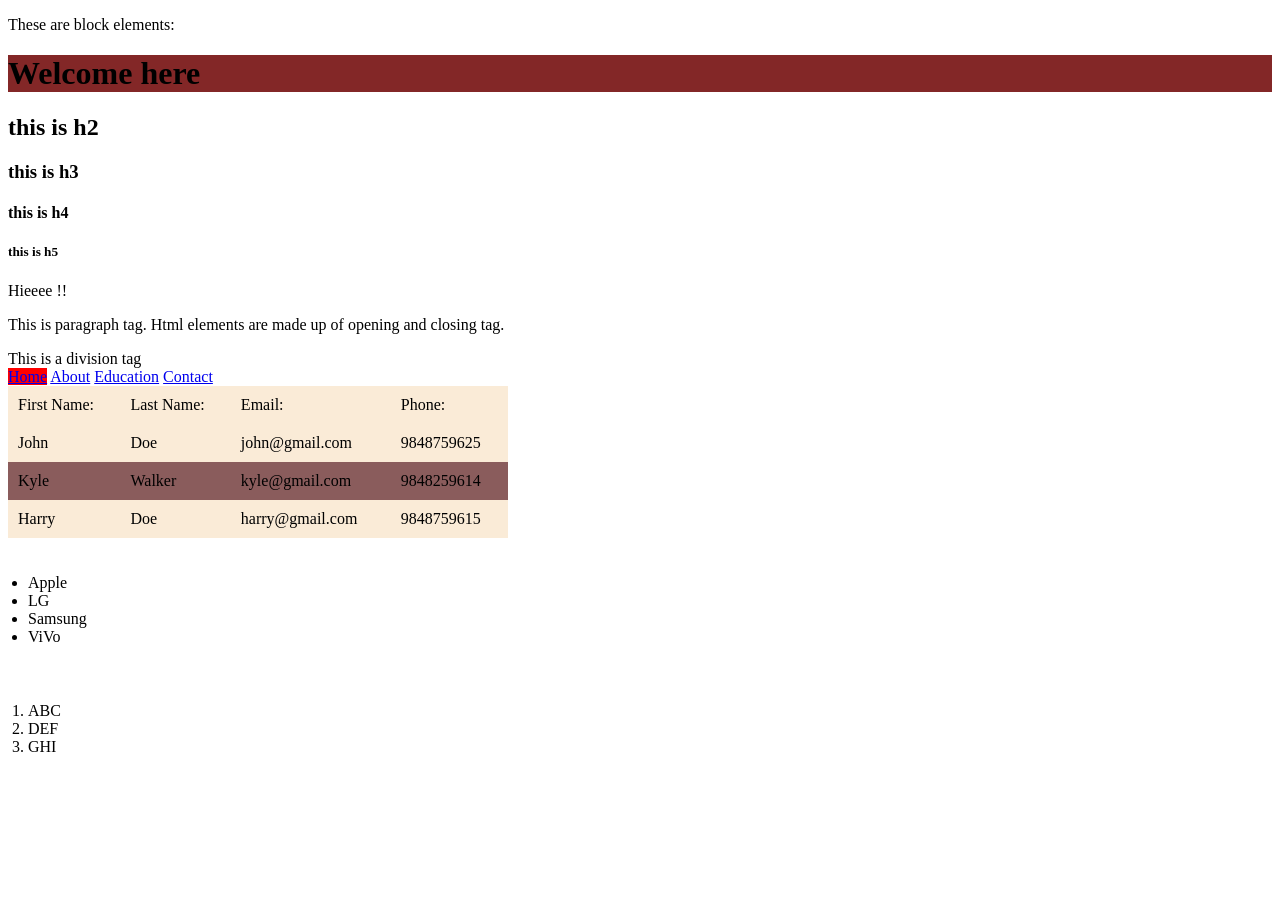
<file: index.html>
<!DOCTYPE html>
<html>
    <head>
        <title> Home page </title>

        <style>
            table {
                width: 500px;
                background-color: antiquewhite;
                border-color: brown;
                border-collapse: collapse;
            }
            th, td {
                padding: 10px;
            }
            th {
                background-color: aqua;
                color: antiquewhite;
            }
            tr:nth-child(even){
                background-color: rgb(138, 92, 92);
            }
        </style>
    </head>
    <body>
        <p> These are block elements:</p>
        <h1 style= "background-color: rgb(131, 39, 39);" > Welcome here</h1>
        <h2> this is h2</h2>
        <h3> this is h3</h3>
        <h4> this is h4</h4>
        <h5> this is h5</h5>
        <p> Hieeee !! </p>
        <p>This is paragraph tag. Html elements are made up of opening and closing tag.</p>
    
        <div> This is a division tag </div>

        <a href=="home.html" style = "background-color: red;" > Home</a>
            <a href="about.html">About</a>
            <a href="education.html">Education</a>
            <a href="contact.html">Contact</a>
        </div>

        <div id="slider"></div>
    
    <table>
        <thead>
            <tr>
                <td>First Name:</td>
                <td>Last Name:</td>
                <td>Email:</td>
                <td>Phone:</td>
            </tr>
        </thead>
        <tbody>
            <tr>
                <td>John</td>
                <td>Doe</td>
                <td>john@gmail.com</td>
                <td>9848759625</td>
            </tr>
            <tr>
                <td>Kyle</td>
                <td>Walker</td>
                <td>kyle@gmail.com</td>
                <td>9848259614</td>
            </tr>
            <tr>
                <td>Harry</td>
                <td>Doe</td>
                <td>harry@gmail.com</td>
                <td>9848759615</td>
            </tr>
        </tbody>
    </table>
    <ul style="padding: 20px">
            <li> Apple </li>
            <li> LG </li>
            <li> Samsung </li>
            <li> ViVo </li>
        </ul>
        <ol style="padding: 20px">
            <li> ABC </li>
            <li> DEF </li>
            <li> GHI </li>
        </ol>
</body>
</html>
</file>
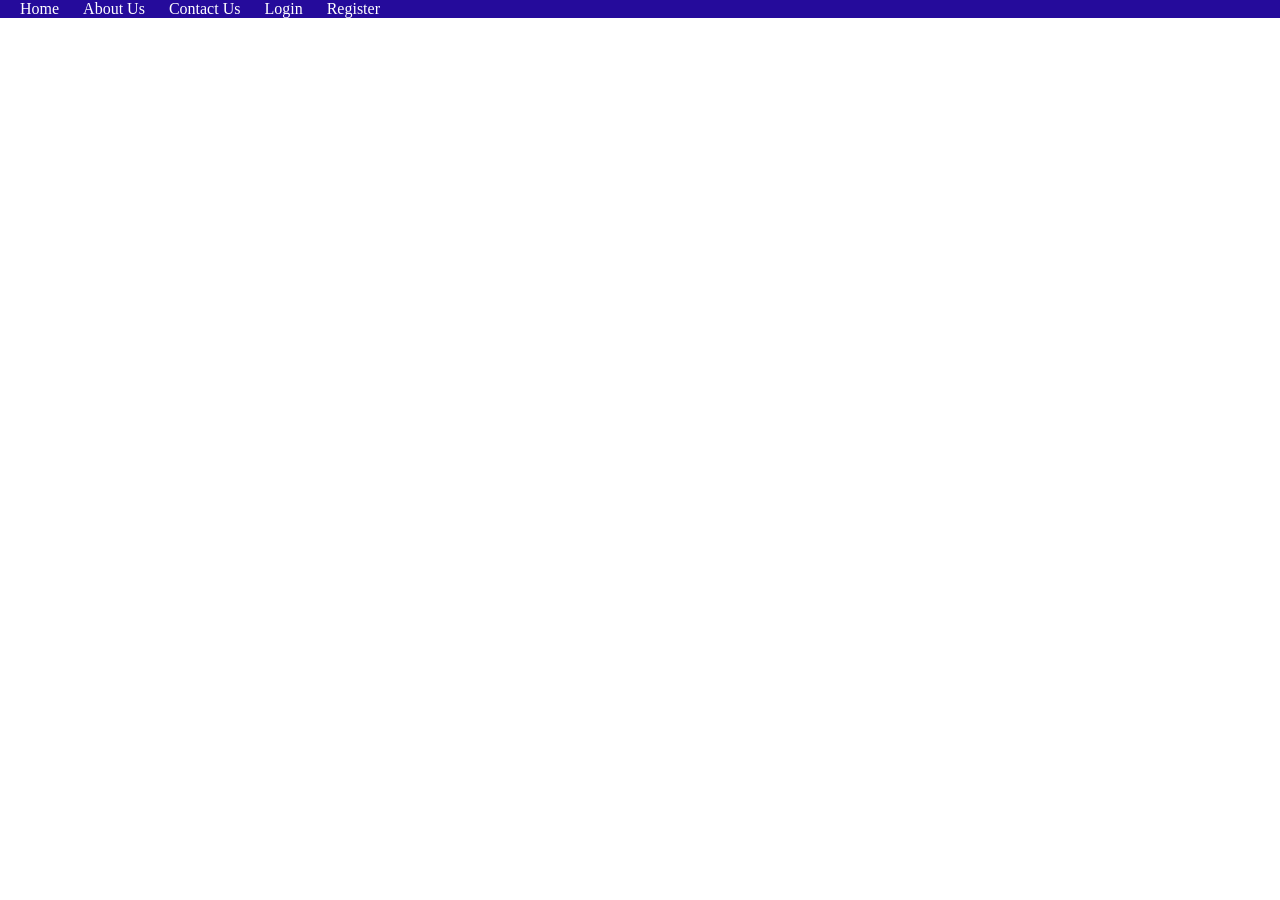
<file: about.html>
<!DOCTYPE html>
<html>
    <head>
        <title> Register form </title>
        <link href="style.css" rel="stylesheet">
    </head>
    <body>
        <div id="nav_bar">
            <a href="home.html">Home</a>
            <a href="about.html">About Us</a>
            <a href="contact.html">Contact Us</a>
            <a href="login.html">Login</a>
            <a href="register.html">Register</a>
        </div>

        <div id="about_form">
            <form action="about.php" method="post">
                <div>
                    
                </div>
            </form>
</file>
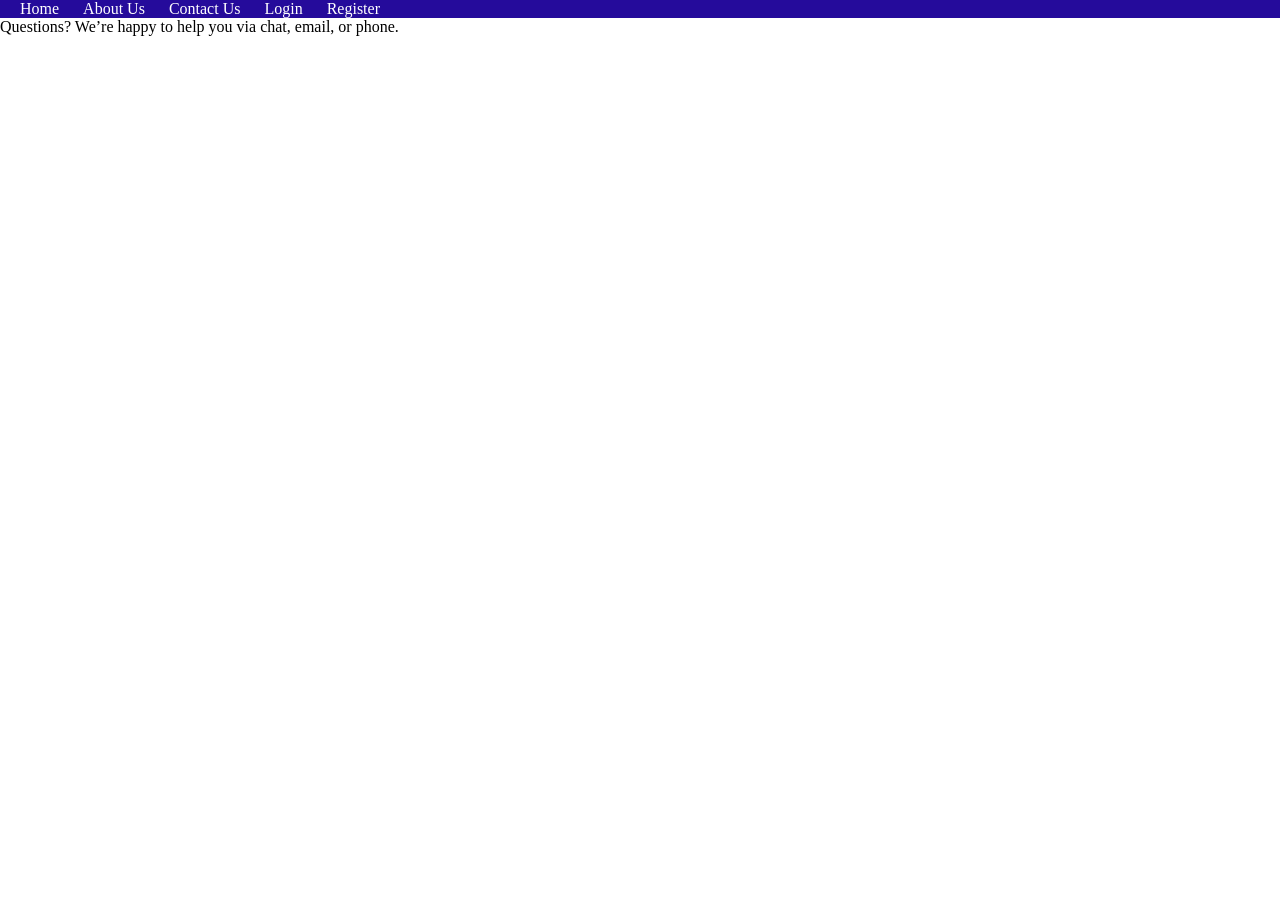
<file: contact.html>
<!DOCTYPE html>
<html>
    <head>
        <title> Register form </title>
        <link href="style.css" rel="stylesheet">
    </head>
    <body>
        <div id="nav_bar">
            <a href="home.html">Home</a>
            <a href="about.html">About Us</a>
            <a href="contact.html">Contact Us</a>
            <a href="login.html">Login</a>
            <a href="register.html">Register</a>
        </div>

        <div id="about_form">
            <form action="about.php" method="post">
                <div>
                    <p>
                        Questions? We’re happy to help you via chat, email, or phone.
                    </p>
                </div>
            </form>
</file>
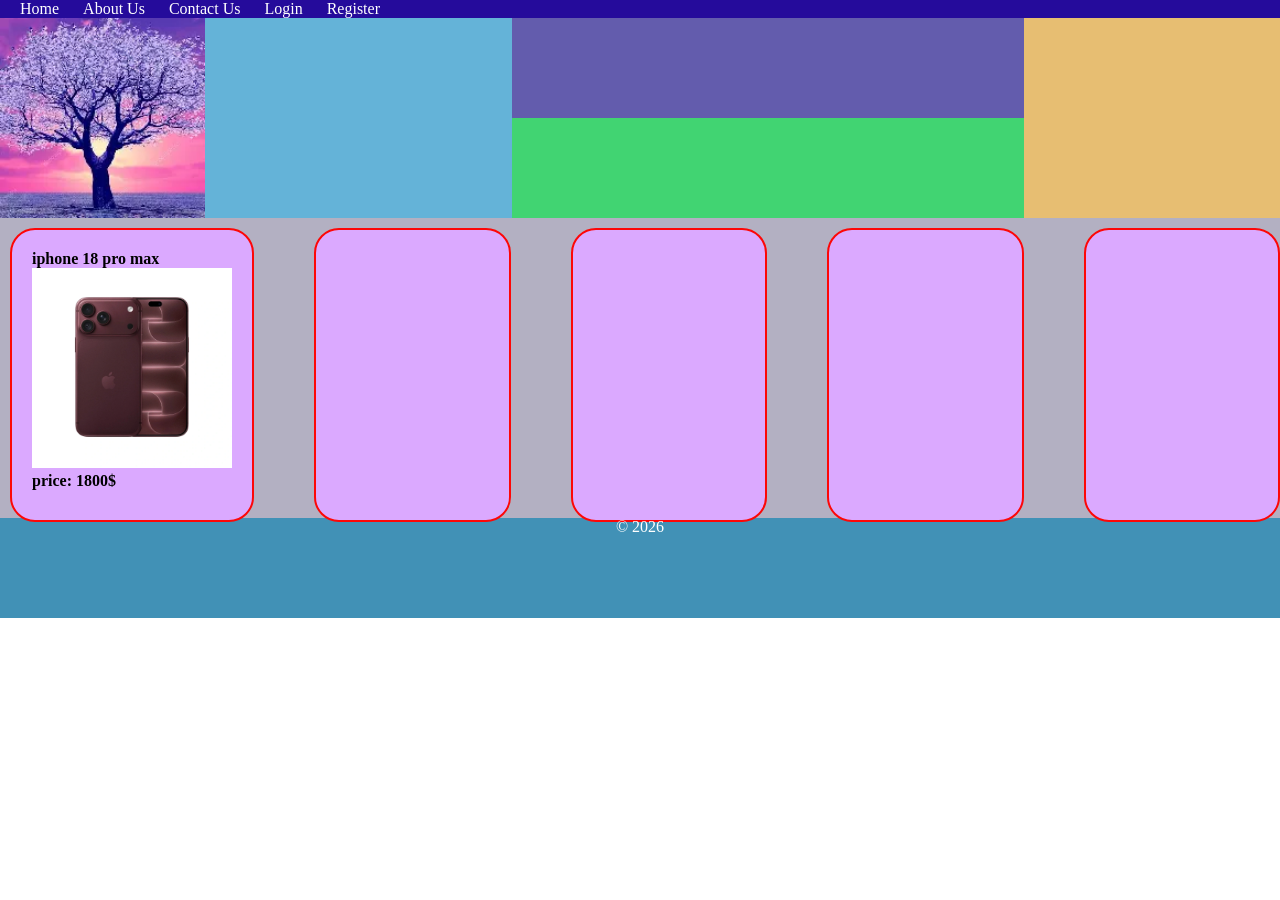
<file: home.html>
<!DOCTYPE html>
<html>
    <head>
       <title>home page</title>
       <link href="style.css" rel="stylesheet">
    </head>

    <body>
     <div id="nav_bar">
        <a href="home.html">Home</a>
        <a href="about.html">About Us</a>
        <a href="contact.html">Contact Us</a>
        <a href="login.html">Login</a>
        <a href="register.html">Register</a>
      </div>

    <div id = "slider"> 
        <div id="left_panel" > 
            <img src="images/tree.jpg" >
        </div>
            <div id="right_panel" >
                <div id="top" ></div>
                <div id="bottom"> </div>
            </div>
    </div>
       
        <div class = "container"> 
            <div class = "product">
                <b> <span> iphone 18 pro max </span></b>
                <img src= "images/iphone.jpg" />
                <br>
                <b><span> price: 1800$ </span></b>

        </div>
            <div class = "product"> </div>       
            <div class = "product"> </div>  
            <div class = "product"> </div>  
            <div class = "product"> </div>        
        </div>
        
    <footer>
        <center> <span> &copy; 2026 </span></center>
    </footer>
</body>
</html>
</file>
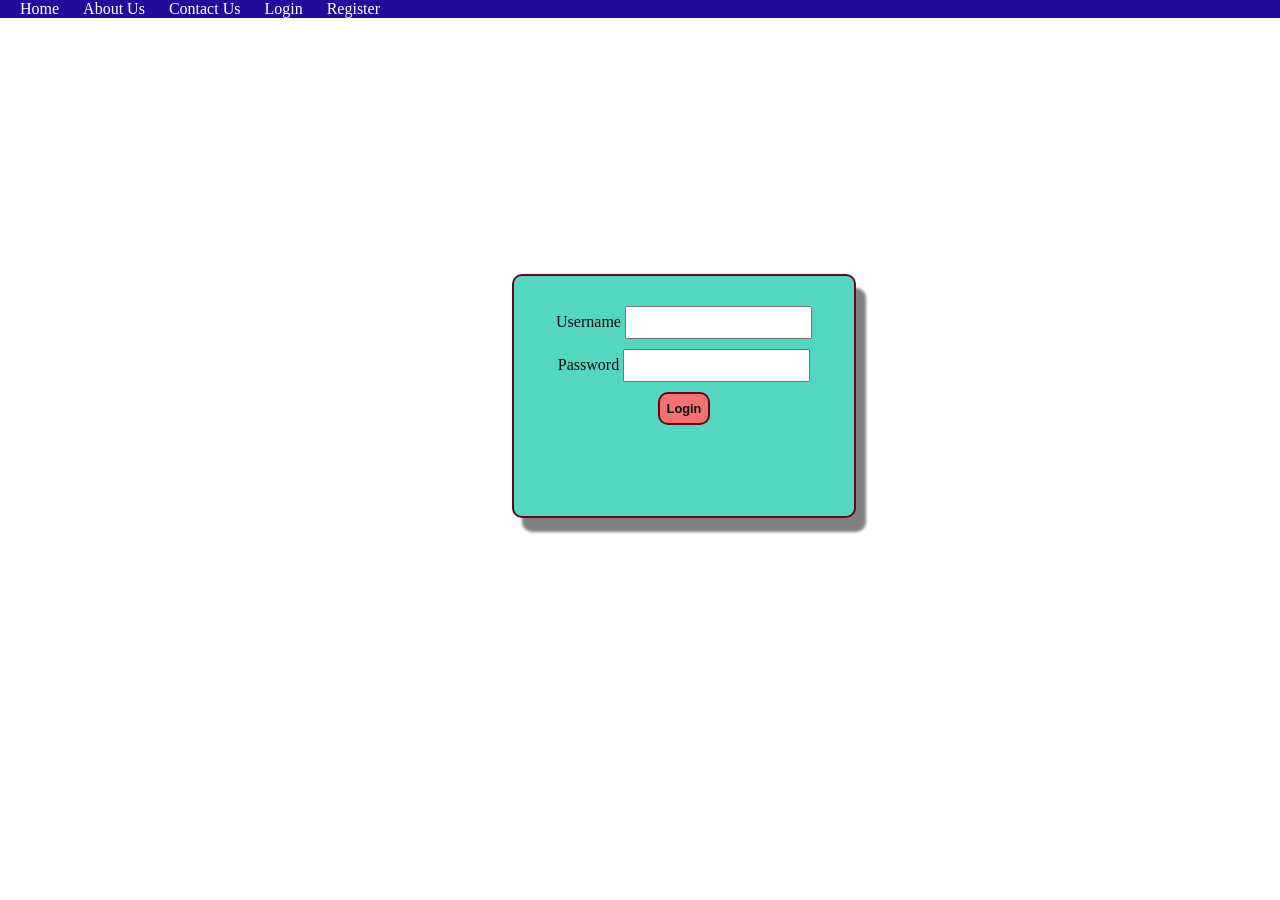
<file: login.html>
<!DOCTYPE html>
<html>
    <head>
       <title>home page</title>
       <link href="style.css" rel="stylesheet">
    </head>

    <body>
     <div id="nav_bar">
        <a href="home.html">Home</a>
        <a href="about.html">About Us</a>
        <a href="contact.html">Contact Us</a>
        <a href="login.html">Login</a>
        <a href="register.html">Register</a>
      </div>

      <div>
        <div id="login_form">
            <form action="process.php" method="post">
                <div>
                    <label> Username </label>
                    <input type="text" name="username"/>
                </div>
                <div>
                    <label> Password </label>
                    <input type="password" name="password"/>
                </div>
                <div>
                   <input type="submit" 
                    id="submit_btn" value="Login">
                </div>
            </form>
        </div>
</file>
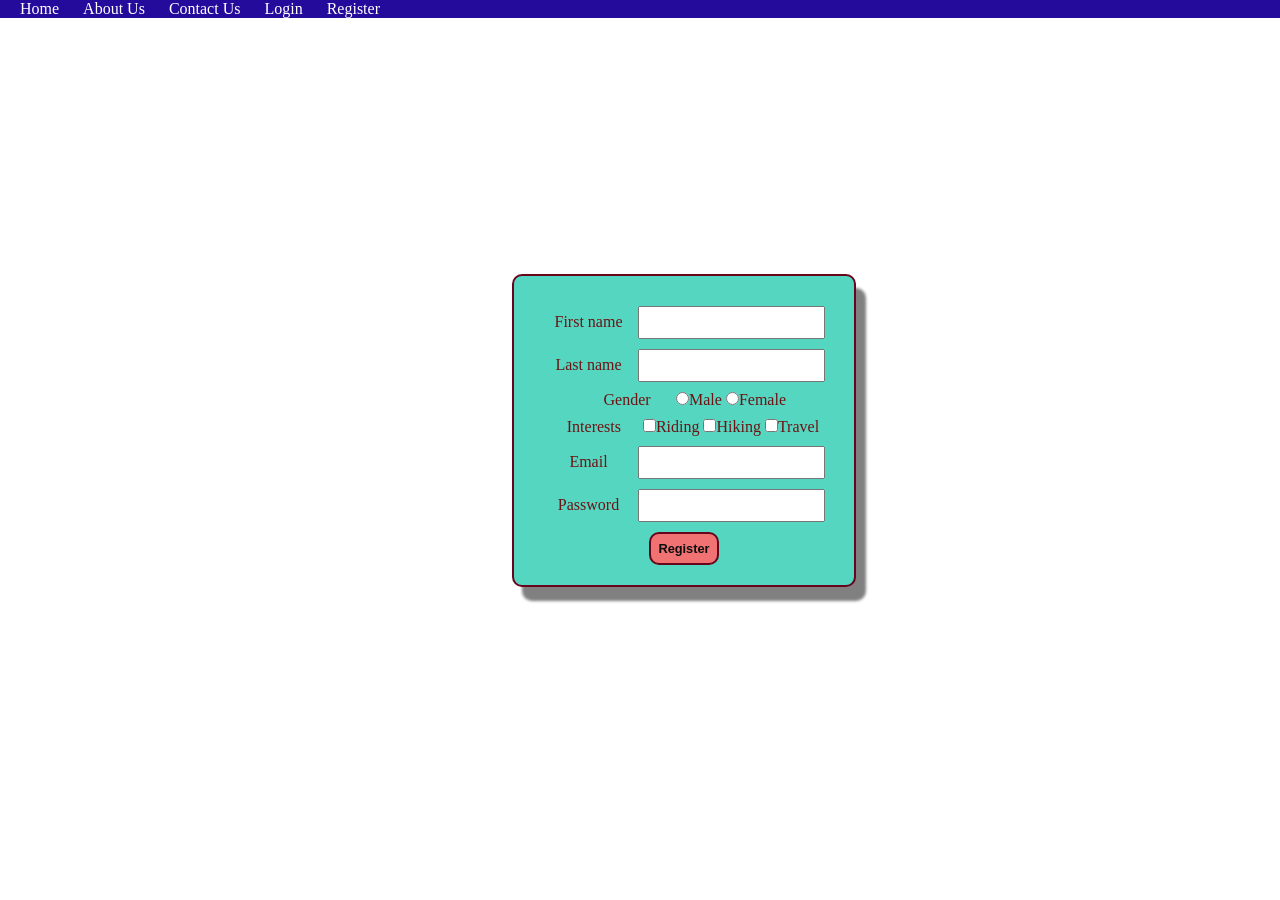
<file: register.html>
<!DOCTYPE html>
<html>
    <head>
        <title> Register form </title>
        <link href="style.css" rel="stylesheet">
    </head>
    <body>
        <div id="nav_bar">
            <a href="home.html">Home</a>
            <a href="about.html">About Us</a>
            <a href="contact.html">Contact Us</a>
            <a href="login.html">Login</a>
            <a href="register.html">Register</a>
        </div>

        <div id="reg_form">
            <form action="register.php" method="post">
                <div>
                    <label> First name </label>
                    <input type="text" id="first_name" name="first_name"/>
                </div>

                <div>
                    <label> Last name </label>
                    <input type="text" id="last_name" name="last_name"/>
                </div>

                <div>
                    <label> Gender </label>
                    <input type="radio" name="gender" value="M"/>Male
                    <input type="radio" name="gender" value="F"/>Female
                </div>

                <div>
                    <label> Interests </label>
                    <input type="checkbox" name="interest[]" value="Riding"/>Riding
                    <input type="checkbox" name="interest[]" value="Hiking"/>Hiking
                    <input type="checkbox" name="interest[]" value="Travel"/>Travel

                
                <div>
                    <label> Email </label>
                    <input type="email" id="email" name="email"/>
                </div>

                <div>
                    <label> Password </label>
                    <input type="password" id="password" name="password"/>
                </div>

                <div>
                    <input type="submit" 
                    id="submit_btn" value="Register">
                </div>
            </form>
        </div>
    </body>
</html>
</file>
<file: style.css>
*{
            margin: 0px;
            padding: 0px;
         }
         #nav_bar {
                font: 200px;
                background-color: rgb(37, 11, 155);
        }
        #nav_bar a {
            color:white;
            margin-left: 20px;
            text-decoration: none;
        }

        #nav_bar a:hover {
            background-color: rgb(124, 128, 131);
        }
        #slider{
            height: 200px;
            width: 100%;
            background-color: rgb(231, 190, 114) ;
            display: flex;
        }

        #left_panel{
            height: 100%;
            width: 40%;
            background-color: rgb(100, 179, 216);
        }
        
        #left_panel img {
            height: 100%;
            width: 40%;
        }
         #right_panel{
            height:100%;
            width: 40%;
            background-color: aqua;
        }

        #top, #bottom {
            height: 50%;
            width: 100%;
        }

        #top{
            background-color: #635cad ;
        }

        #bottom{
            background-color: #41d472 ;
        }

        .container{
                height: 300px;
                width: 100%;
                background-color: rgb(179, 176, 194) ;
                display: flex;
                gap: 50px;
        }
        .product{
            height: 250px;
            width: 200px;
            background-color: #dba9ff ;
            border: 2px solid rgb(253, 7, 7);
            margin-top: 10px;
            margin-left: 10px;
            border-radius: 25px;
            padding: 20px;
        }
        .product img{
            width: 200px;
            height: 200px;
        }
        #login_form {
            height: 200px;
            width: 300px;
            background-color: #55d6c1 ;
            text-align: center;
            margin-top: 20%;
            margin-left: 40%;
            padding: 20px;
            color: rgb(14, 13, 13);
            border: 2px solid rgb(104, 5, 26);
            border-radius: 10px;
            box-shadow: 10px 14px 3px grey;
        }

        #login_form input {
            padding: 7px;
            margin-top: 10px;
        }

        #reg_form{
            height: auto;
            width: 300px;
            background-color: #55d6c1 ;
            text-align: center;
            margin-top: 20%;
            margin-left: 40%;
            padding: 20px;
            color: rgb(109, 19, 19);
            border: 2px solid rgb(104, 5, 26);
            border-radius: 10px;
            box-shadow: 10px 14px 3px grey;
        }
        
        #reg_form input{
            padding: 7px;
            margin-top: 10px;
        }

        #reg_form label{
            display: inline-block;
            width:90px;
        }

        #submit_btn{
            background-color: #f07272 ;
            text-align: center;
            font-size: 80%;
            font-weight: 600;
            padding: 10px 26px;
            color: rgb(14, 13, 13);
            border: 2px solid rgb(104, 5, 26);
            border-radius: 10px;
            cursor: pointer;
        }

        #submit_btn:hover{
            background-color: rgb(199, 43, 15);
            color:#131213; 
        }
        footer{
            height: 100px;
            width: 100%;
            background-color: #4191b6 ;
            color: white;
        }
</file>
